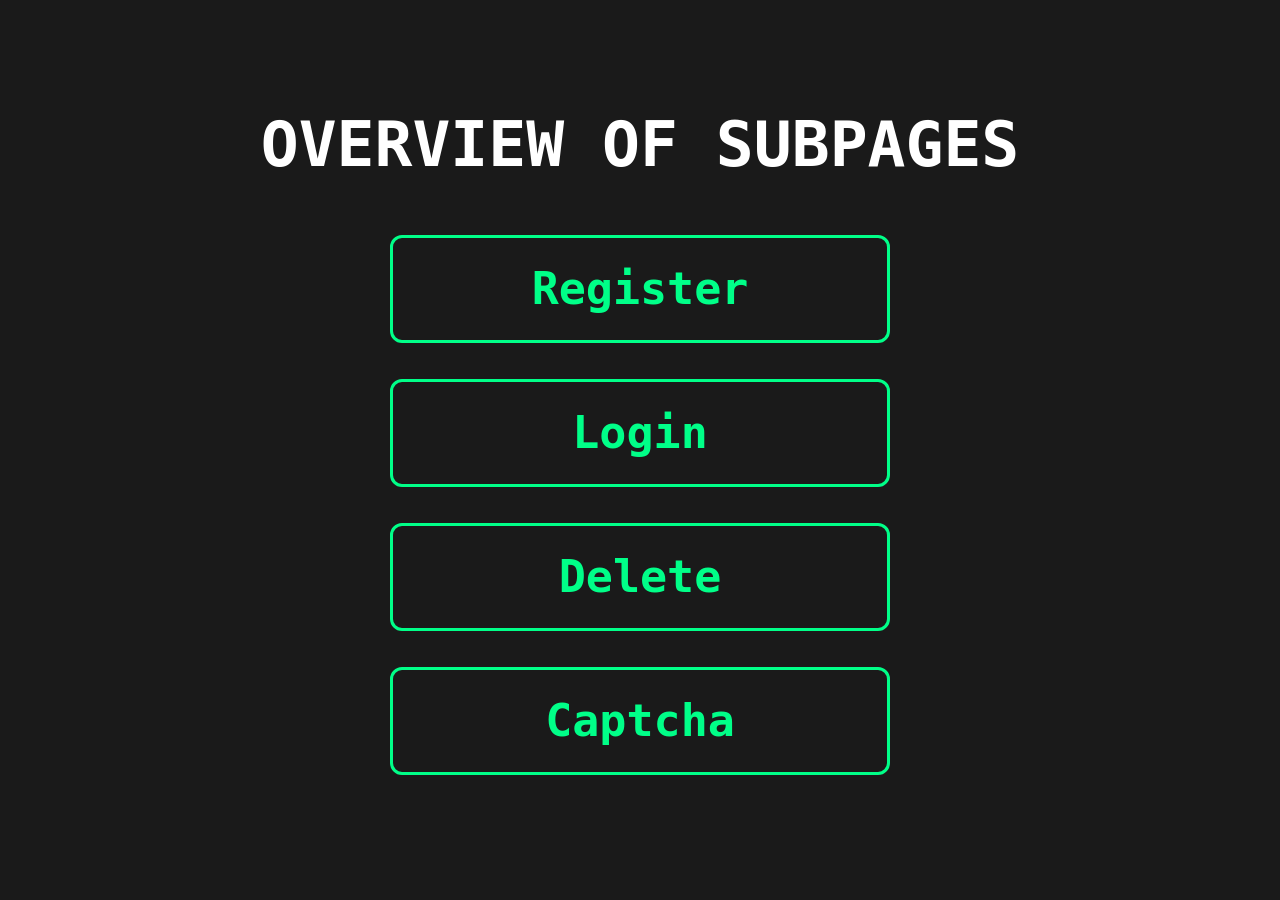
<file: www/index.html>
<!DOCTYPE html>
<html lang="en">
<head>
    <meta charset="UTF-8">
    <title>Bad UI/UX Example</title>
    <link href="index.css" rel="stylesheet">
</head>
<body>
    <h1>Overview of subpages</h1>
    <a href="register/" >Register</a>
    <a href="login/" >Login</a>
    <a href="delete/" >Delete</a>
    <a href="captcha/" >Captcha</a>
</body>
</html>
</file>
<file: www/index.css>
/* Styling partially generated by AI */
:root {
    --background: black;
    --font-color: white;
    --darkgray: #1a1a1a;
    --green: #00ff88;
}

body {
    background-color: var(--darkgray);
    font-family: monospace;
    display: flex;
    flex-direction: column;
    align-items: center;
    justify-content: center;
    height: 100vh;
    margin: 0;
    padding: 10px;
    box-sizing: border-box;
    overflow: hidden;
}

h1 {
    color: var(--font-color);
    font-size: clamp(1.2rem, 7vh, 6rem);
    text-align: center;
    margin: 0 0 4vh 0;
    text-transform: uppercase;
}

a {
    display: flex;
    align-items: center;
    justify-content: center;
    width: 90%;
    max-width: 500px;
    height: 12vh;
    margin: 2vh 0;
    background-color: var(--darkgray);
    color: var(--green);
    text-decoration: none;
    font-size: clamp(1.1rem, 5vh, 4rem);
    font-weight: 800;
    border: 3px solid var(--green);
    border-radius: 12px;
    box-sizing: border-box;
    transition: all 0.2s ease;
}

a:hover {
    background-color: var(--green);
    color: var(--background);
}
</file>
